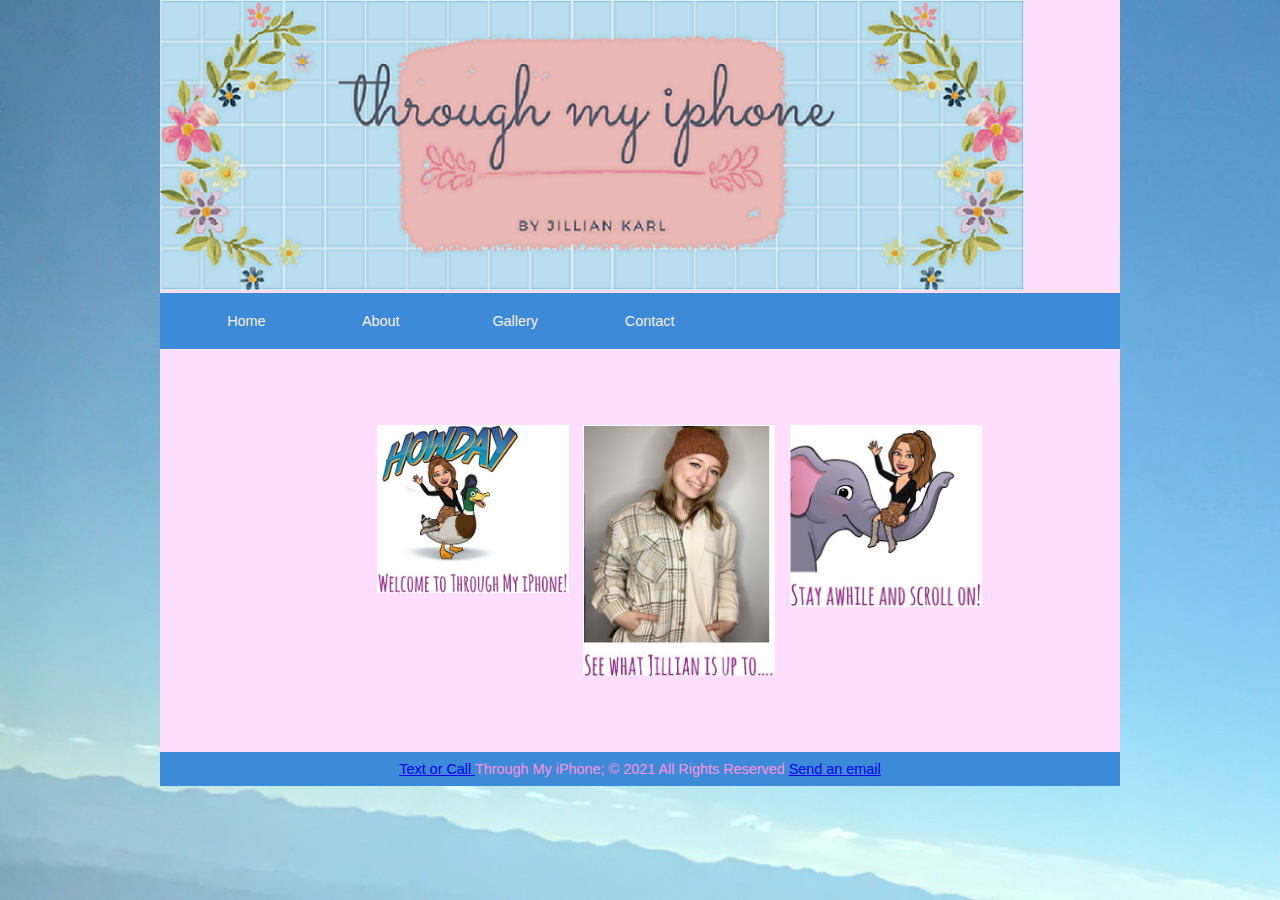
<file: index.html>
<!DOCTYPE html>
<html lang="EN-us">
<head>
   <!--
   Through my iPhone Home Page
   Author: Jillian karl
   
   Filename: index.html
   -->
   <meta charset="utf-8" />
   <title>Through My iPhone</title>
   <link href="css/base.css" rel="stylesheet" />
   <link href="css/styles.css" rel="stylesheet" />
   <link href="css/layout.css" rel="stylesheet" />
</head>

<body>
      <a href="index.html"><img src="images/tmi_logo.png" alt="Through My iPhone Logo" class="logo"/> </a>
	  <header class="row">
      <nav class="horizontal">
         <ul>
            <li><a href="index.html">Home</a></li>
            <li><a href="about.html">About</a></li>
            <li><a href="gallery.html">Gallery</a></li>
            <li><a href="contact.html">Contact</a></li>
         </ul>
      </nav>
   </header>
  
   <ul id="topics" class="row">
      <li><img src="images/bm_welcome.jpg" alt="bitmoji waving and text welcome" />
      </li>
	  
	  <li><img src="images/self_pic.jpg" alt="picture of creator" />
		</li>
	  
	  <li><img src="images/bm_animal.jpg" alt="bitmoji on elephant trunk" />
		</li>
   </ul>
  
   <footer>
   <a href="tel:+4021234321"> Text or Call </a>
      Through My iPhone; &copy; 2021 All Rights Reserved
	  <a href="mailto:jilliankarl24@gmail.com"> Send an email </a>
   </footer>
</body>
</html>
</file>
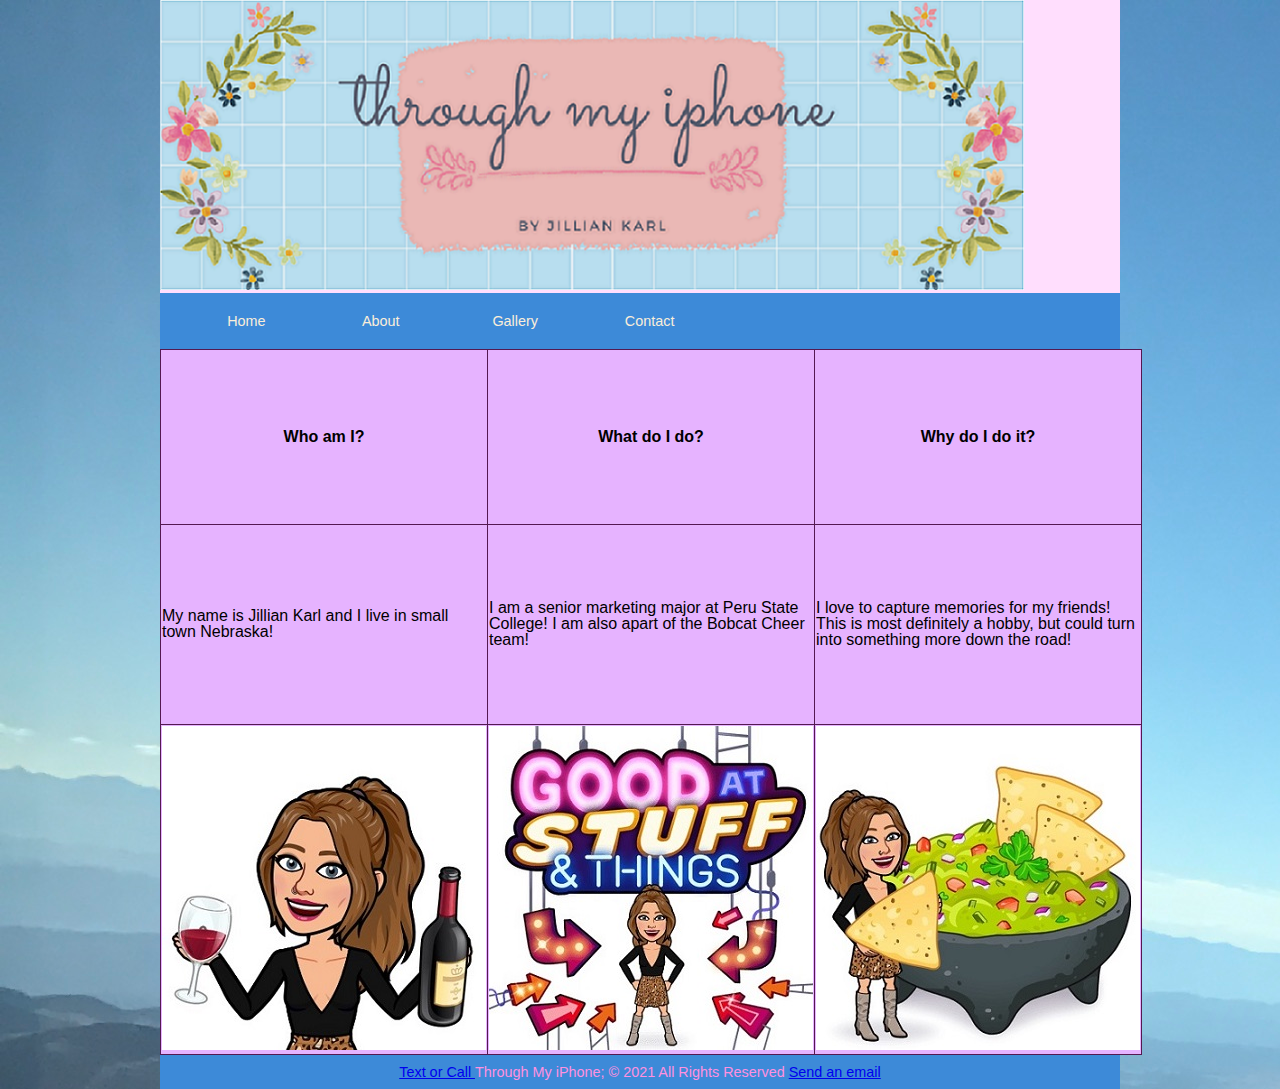
<file: about.html>
<!DOCTYPE html>
<html lang="EN-us">
<head>
   <!--
   Through my iPhone About Page
   Author: Jillian karl
   
   Filename: about.html
   -->
   <meta charset="utf-8" />
   <title>Through My iPhone</title>
   <link href="css/base.css" rel="stylesheet" />
   <link href="css/styles.css" rel="stylesheet" />
   <link href="css/layout.css" rel="stylesheet" />
</head>

<body>
      <a href="index.html"><img src="images/tmi_logo.png" alt="Through My iPhone Logo" class="logo"/> </a>
	  <header class="row">
      <nav class="horizontal">
         <ul>
            <li><a href="index.html">Home</a></li>
            <li><a href="about.html">About</a></li>
            <li><a href="gallery.html">Gallery</a></li>
            <li><a href="contact.html">Contact</a></li>
         </ul>
      </nav>
   </header>
  
  <table>
  <tr style="height:175px">
    <th>Who am I?</th>
    <th>What do I do?</th>
    <th>Why do I do it?</th>
  </tr>
  <tr style="height:200px">
    <td>My name is Jillian Karl and I live in small town Nebraska!</td>
    <td>I am a senior marketing major at Peru State College! I am also apart of the Bobcat Cheer team!</td>
    <td>I love to capture memories for my friends! This is most definitely a hobby, but could turn into something more down the road!</td>
  </tr>
  <tr>
	<td> <img src="images/bm_drink.jpg" alt="bitmoji holding a glass of wine in one hand and a bottle of wine in the other"/> </td>
	<td><img src="images/bm_good.jpg" alt="bitmoji with sign and arrows that says Good at stuff and things"/></td>
	<td><img src="images/bm_guac.jpg" alt="bitmoji holding a tortilla chip next to a bowl of guacamole"/></td>
  
</table>
  
   <footer>
   <a href="tel:+4021234321"> Text or Call </a>
      Through My iPhone; &copy; 2021 All Rights Reserved
	  <a href="mailto:jilliankarl24@gmail.com"> Send an email </a>
   </footer>
</body>
</html>
</file>
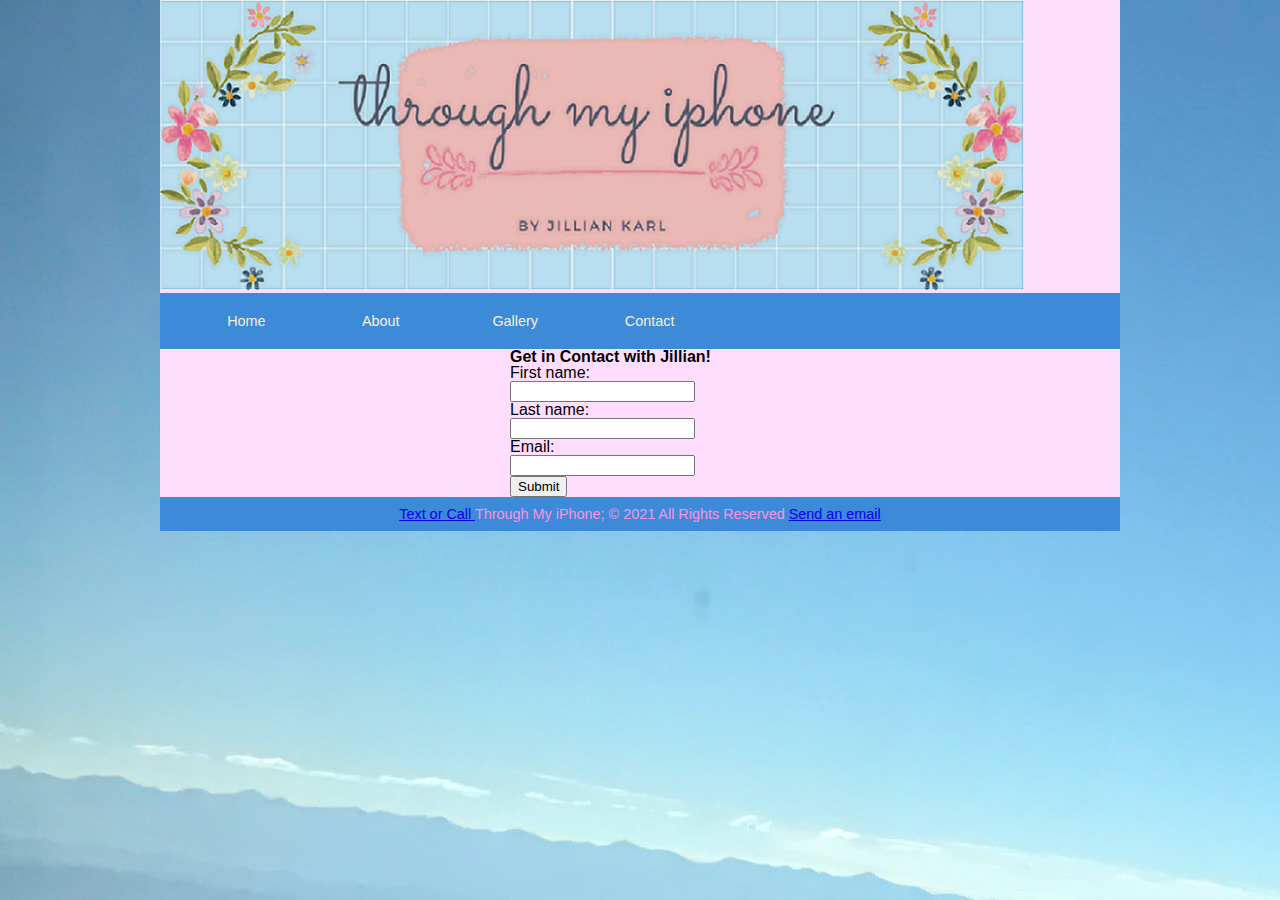
<file: contact.html>
<!DOCTYPE html>
<html lang="EN-us">
<head>
   <!--
   Through my iPhone Home Page
   Author: Jillian karl
   
   Filename: contact.html
   -->
   <meta charset="utf-8" />
   <title>Through My iPhone</title>
   <link href="css/base.css" rel="stylesheet" />
   <link href="css/styles.css" rel="stylesheet" />
   <link href="css/layout.css" rel="stylesheet" />
</head>

<body>
      <a href="index.html"><img src="images/tmi_logo.png" alt="Through My iPhone Logo" class="logo"/> </a>
	  <header class="row">
      <nav class="horizontal">
         <ul>
            <li><a href="index.html">Home</a></li>
            <li><a href="about.html">About</a></li>
            <li><a href="gallery.html">Gallery</a></li>
            <li><a href="contact.html">Contact</a></li>
         </ul>
      </nav>
   </header>
  
  <h1> Get in Contact with Jillian!</h1>
  
  <form>
	<label for="fname">First name:</label><br>
	<input type="text" id="fname" name="fname"><br>
	<label for="lname">Last name:</label><br>
	<input type="text" id="lname" name="lname"><br>
	<label for="email">Email:</label><br>
	<input type="text" id="email" name="email"><br>
	<input type="submit" value="Submit">
  </form>
  
   <footer>
   <a href="tel:+4021234321"> Text or Call </a>
      Through My iPhone; &copy; 2021 All Rights Reserved
	  <a href="mailto:jilliankarl24@gmail.com"> Send an email </a>
   </footer>
</body>
</html>
</file>
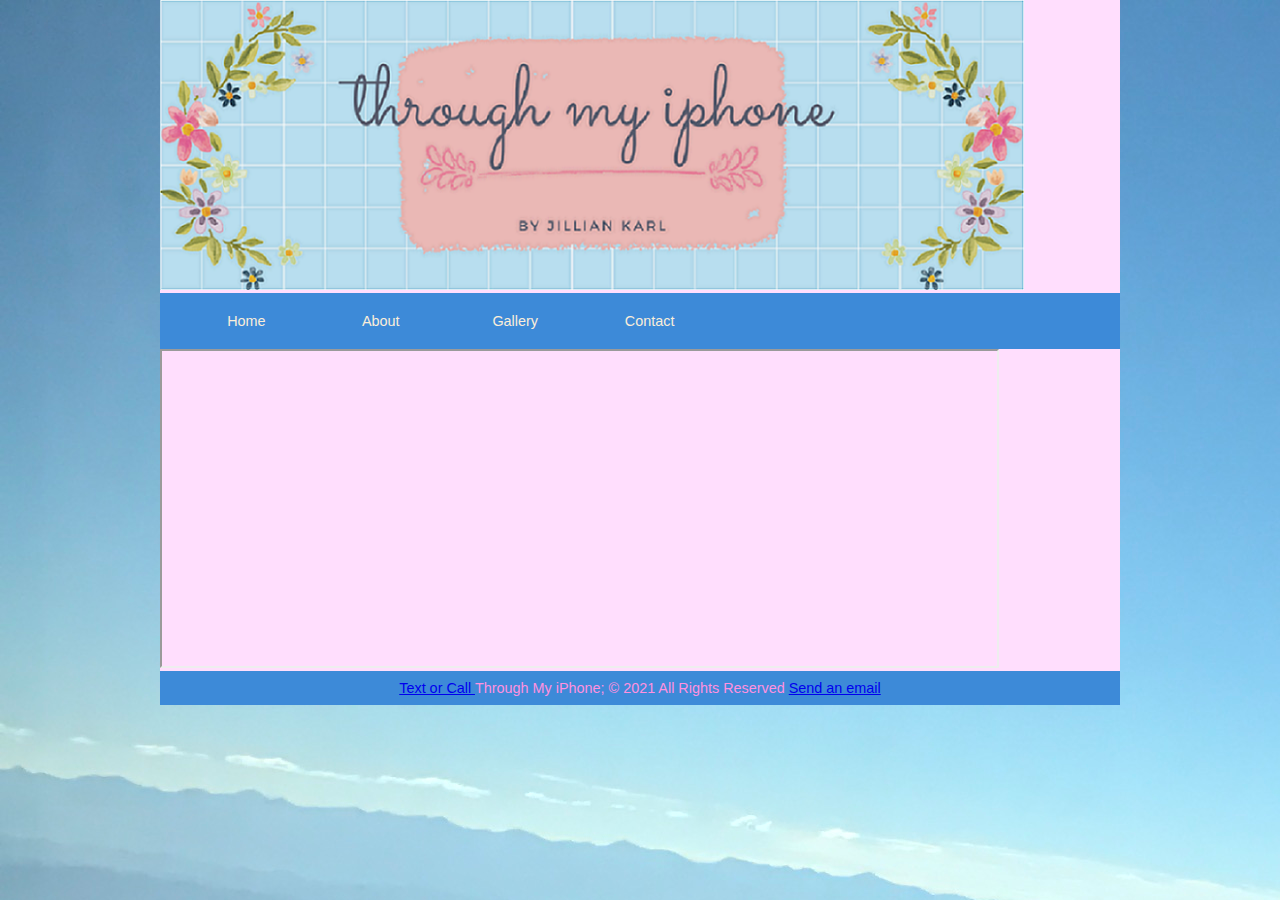
<file: gallery.html>
<!DOCTYPE html>
<html lang="EN-us">
<head>
   <!--
   Through my iPhone Home Page
   Author: Jillian karl
   
   Filename: gallery.html
   -->
   <meta charset="utf-8" />
   <title>Through My iPhone</title>
   <link href="css/base.css" rel="stylesheet" />
   <link href="css/styles.css" rel="stylesheet" />
   <link href="css/layout.css" rel="stylesheet" />
</head>

<body>
      <a href="index.html"><img src="images/tmi_logo.png" alt="Through My iPhone Logo" class="logo"/> </a>
	  <header class="row">
      <nav class="horizontal">
         <ul>
            <li><a href="index.html">Home</a></li>
            <li><a href="about.html">About</a></li>
            <li><a href="gallery.html">Gallery</a></li>
            <li><a href="contact.html">Contact</a></li>
         </ul>
      </nav>
   </header>
  

	  <p> <iframe width="560" height="315" src="https://www.youtube.com/embed/S-96c7Lv5sA" title="YouTube vide…rometer; autoplay; clipboard-write; encrypted-media; gyroscope; picture-in-picture" allowfullscreen></iframe>
	  </p>
  
   <footer>
   <a href="tel:+4021234321"> Text or Call </a>
      Through My iPhone; &copy; 2021 All Rights Reserved
	  <a href="mailto:jilliankarl24@gmail.com"> Send an email </a>
   </footer>
</body>
</html>
</file>
<file: css/base.css>
@charset "utf-8";

/*
   Author: Jillian Karl
   Filename: tmi_base.css

*/

article, aside, figcaption, figure,
footer, header, main, nav, section { 
   display: block;
}

address, article, aside, blockquote, body, cite, 
div, dl, dt, dd, em, figcaption, figure, footer, 
h1, h2, h3, h4, h5, h6, header, html, img, 
li, main, nav, ol, p, section, span, ul {
   margin: 0;
   padding: 0;
   border: 0;
   font-size: 100%;
   vertical-align: baseline;
   background: transparent; 
}

nav ul {
   list-style: none;
   list-style-image: none;
}

nav a {
   text-decoration: none;
}

body {
   line-height: 1;
}
</file>
<file: css/styles.css>
@charset "utf-8";

/*
  Author: Jillian Karl
   Filename: styles.css

*/

/* Window and Body Styles */
html {
	background-image: url("mountain.jpg");
	background-attachment: scroll;
}

body {
   background-color: rgb(255, 222, 253);
   font-family: Verdana, Geneva, Arial, sans-serif; 
}

table, th, td {
  border: 1px solid rgb(84, 25, 81);
  border-collapse: collapse;
  width: 100%;
}
th, td {
  background-color: rgb(230, 179, 255);
}
iframe {
	padding-left: 275px;
}

form, h1 {
	padding-left: 350px;
	font-family: Verdana, Geneva, Arial, sans-serif;
}

/* Page Header Styles */

body > header {
   background-color: rgb(61, 138, 216);
}


body > header > nav a {
   font-size: 1em;
   margin: 0.4em 0;
   padding: 5px;
}

body > header > nav a:link, body > header > nav:visited {
   color: rgb(250, 238, 218);
}

body > header > nav a:hover, body > header > nav:active {
   background-color: rgba(0, 0, 0, 0.2);
}


/* Horizontal Navigation List Styles */

nav.horizontal ul li {
   font-size: 0.9em;
   padding: 10px 0;
   text-align: center;     
}

nav.horizontal a:link, nav.horizontal a:visited {
   color: rgb(250, 238, 218);
}

nav.horizontal a:hover, nav.horizontal a:active {
   color: rgb(255, 255, 64);
}


/* Topics Styles */
   ul#topics {
   margin-top: 20px;
   margin-bottom: 20px;
}


ul#topics li p {
   color: rgb(157, 38, 142);
   font-size: 1.1em;
   padding: 10px 2px;
  
}



/* Customer Comment Styles */


ul#comments li p {
   font-size: 0.9em;
   color: rgb(121, 121, 121);
   line-height: 1.2em;
}

/* Footer Styles */

footer {
   color: rgb(277, 145, 224);
   background-color: rgb(61, 138, 216);
   font-size: 0.9em;
   padding: 10px 0px;
   text-align: center;
}
</file>
<file: css/layout.css>
@charset "utf-8";

/*
  
   Author: Jillian Karl
   
   Filename: layout.css

*/

/* Window and Body Styles */

html {
	height: 100%;
}
body {
	margin-left: auto;
	margin-right: auto;
	min-width: 640px;
	width: 75%;
}
header, ul, nav, li, a {
	box-sizing: border-box;
}

/* Row Styles */
.row::after {
	clear: both;
	content: "";
	display: table;
}



/* Page Header Styles */
body > header > img {
	display: block;
	float: left;
	width: 70%;
}
body > header > nav {
	float: left;
	padding-left: 2%;
	padding-right: 2%;
	width: 60%;
}
body > header > nav a {
	display: block;
	width: 100%;
}

/* Horizontal Navigation List Styles */
nav.horizontal li {
	display: block;
	float: left;
	width: 25%;
}

/* Topics Styles */
ul#topics li {
	display: block;
	float: left;
	width: 20%;
	margin-left: 0%;
	margin-right: 1.5%;
}
ul#topics li:first-of-type {
	margin-left: 7.75%;
}
ul#topics li:last-of-type {
	margin-right: 7.75%;
}

ul#topics li img {
	display: block;
	width: 100%;
	margin: 56px;
	padding-left: 45%;
}

/* HR Styles */
hr {
	width: 50%;
}

/* Customer Comment Styles */
ul#comments {
	width: 75%;
	margin: 40px auto;
}

ul#comments li {
	display: block;
	float: left;
	margin-bottom: 30px;
	width: 50%;
}
ul#comments li img  {
	display: block;
	float: left;
	width: 20%;
	margin: 0px 5%;
}
ul#comments li p {
	float: left;
	width: 70%;
}

/* Footer Styles */
footer {
	clear: both;
}

.logo {
	width: 90%;
}
</file>
